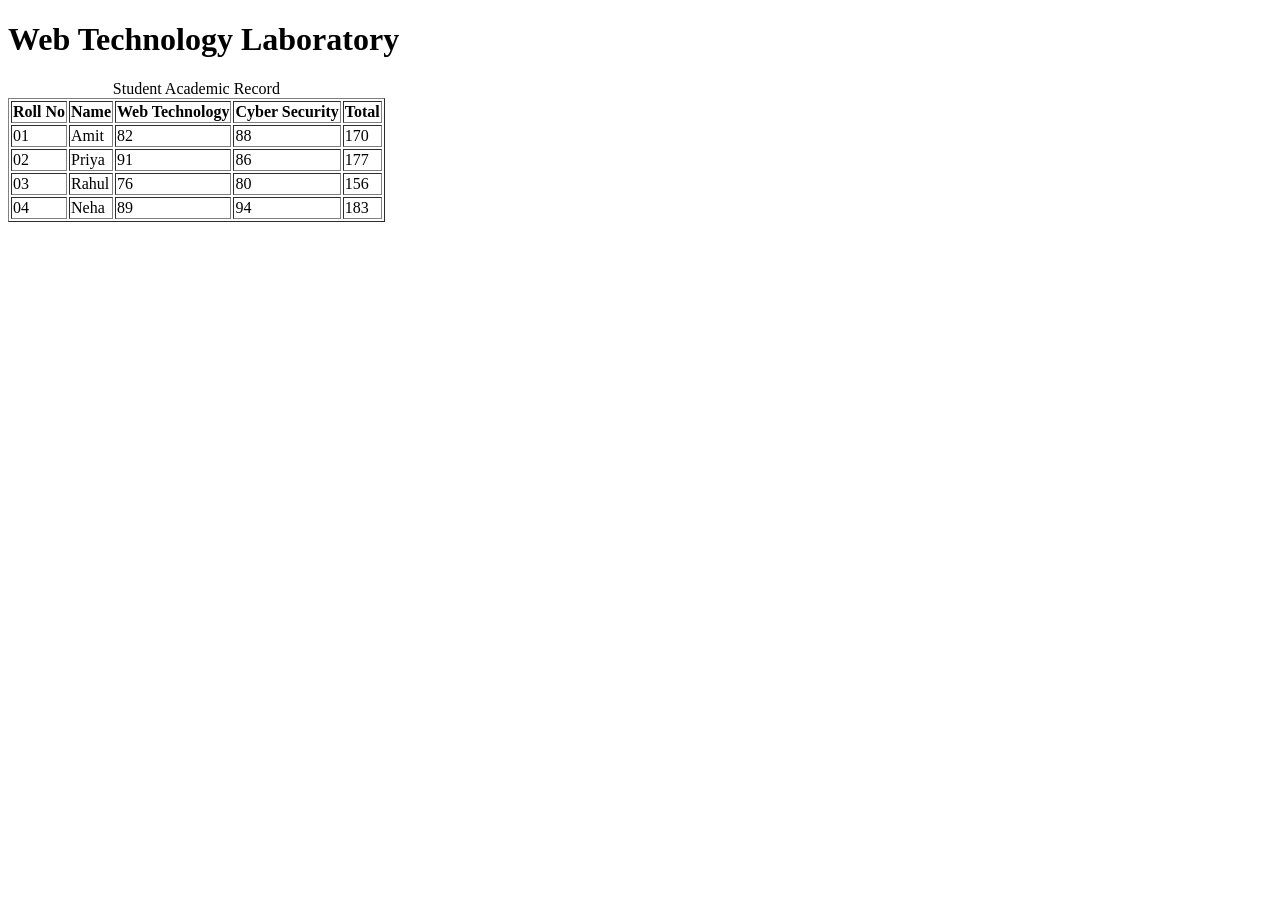
<file: HTML_LAB_03/activity01.html>
<!DOCTYPE html>
<html lang="en">
<head>
    <meta charset="UTF-8">
    <title>Student Academic Record</title>
</head>

<body>

    <h1>Web Technology Laboratory</h1>

    <table border="1">
        <caption>Student Academic Record</caption>

        <thead>
            <tr>
                <th>Roll No</th>
                <th>Name</th>
                <th>Web Technology</th>
                <th>Cyber Security</th>
                <th>Total</th>
            </tr>
        </thead>

        <tbody>
            <tr>
                <td>01</td>
                <td>Amit</td>
                <td>82</td>
                <td>88</td>
                <td>170</td>
            </tr>

            <tr>
                <td>02</td>
                <td>Priya</td>
                <td>91</td>
                <td>86</td>
                <td>177</td>
            </tr>

            <tr>
                <td>03</td>
                <td>Rahul</td>
                <td>76</td>
                <td>80</td>
                <td>156</td>
            </tr>

            <tr>
                <td>04</td>
                <td>Neha</td>
                <td>89</td>
                <td>94</td>
                <td>183</td>
            </tr>
        </tbody>

    </table>

</body>
</html>
</file>
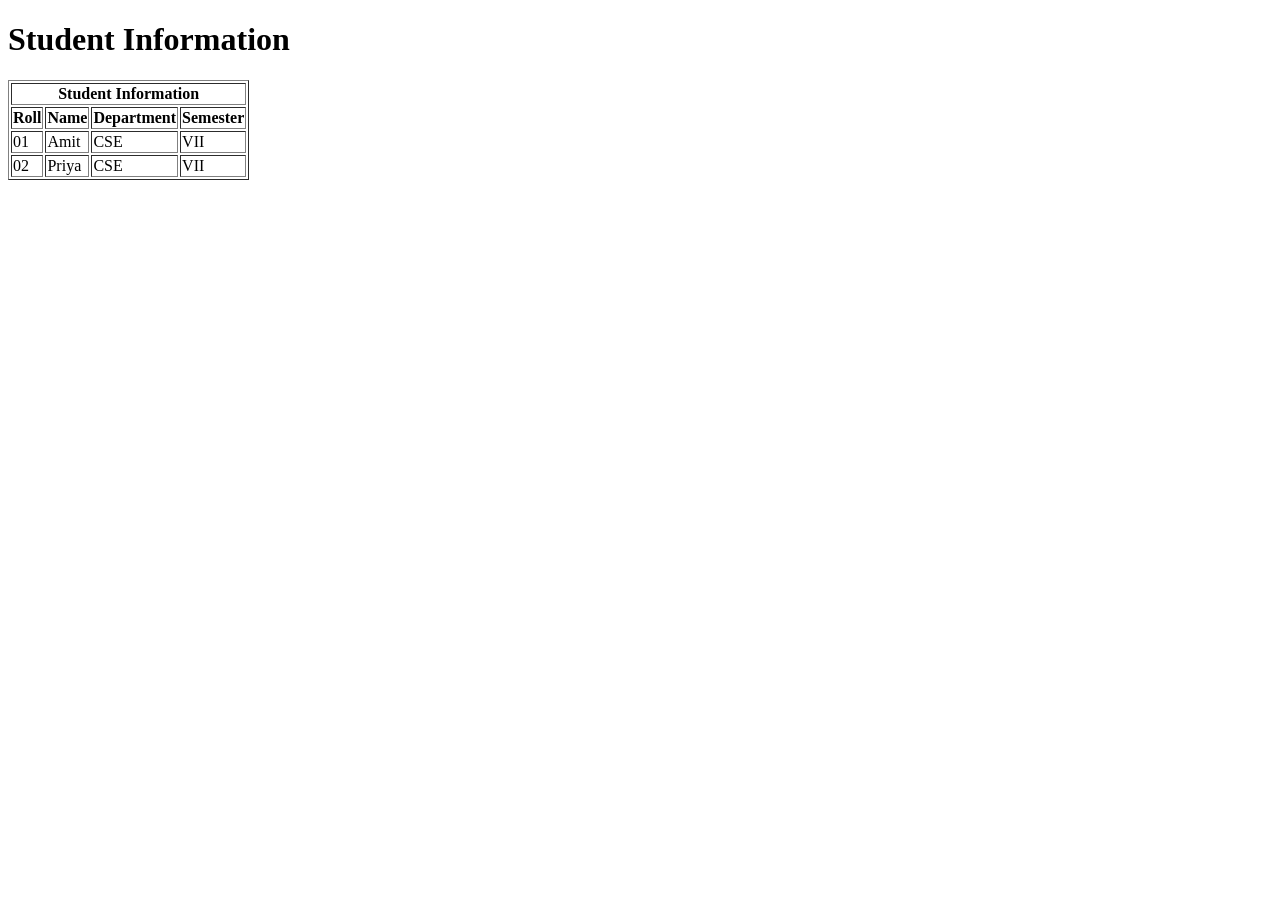
<file: HTML_LAB_03/activity02.html>
<!DOCTYPE html>
<html lang="en">
<head>
    <meta charset="UTF-8">
    <title>Student Information</title>
</head>

<body>

    <h1>Student Information</h1>

    <table border="1">
        <tr>
            <th colspan="4">Student Information</th>
        </tr>

        <tr>
            <th>Roll</th>
            <th>Name</th>
            <th>Department</th>
            <th>Semester</th>
        </tr>

        <tr>
            <td>01</td>
            <td>Amit</td>
            <td>CSE</td>
            <td>VII</td>
        </tr>

        <tr>
            <td>02</td>
            <td>Priya</td>
            <td>CSE</td>
            <td>VII</td>
        </tr>
    </table>

</body>
</html>
</file>
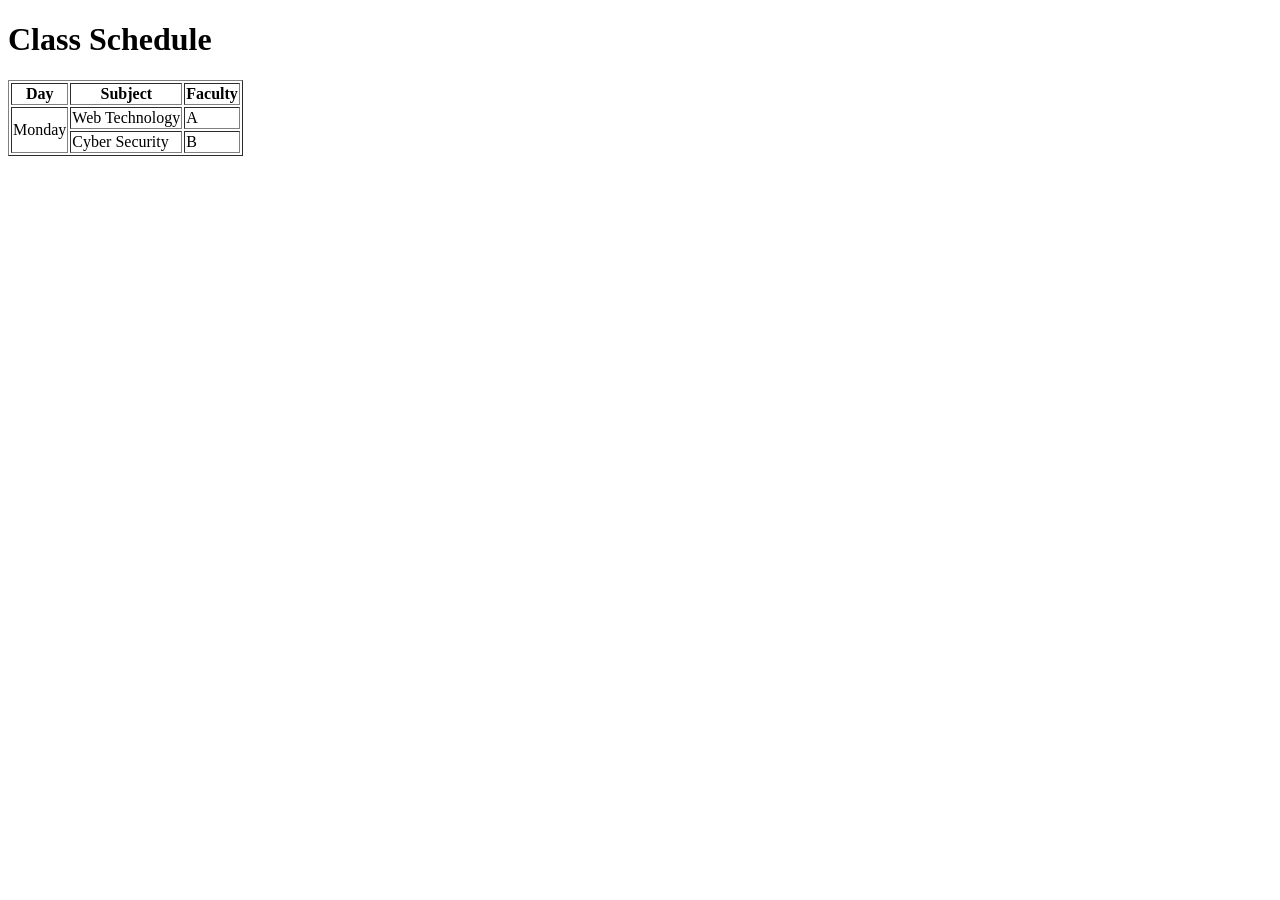
<file: HTML_LAB_03/activity03.html>
<!DOCTYPE html>
<html lang="en">
<head>
    <meta charset="UTF-8">
    <title>Class Schedule</title>
</head>

<body>

    <h1>Class Schedule</h1>

    <table border="1">
        <tr>
            <th>Day</th>
            <th>Subject</th>
            <th>Faculty</th>
        </tr>

        <tr>
            <td rowspan="2">Monday</td>
            <td>Web Technology</td>
            <td>A</td>
        </tr>

        <tr>
            <td>Cyber Security</td>
            <td>B</td>
        </tr>
    </table>

</body>
</html>
</file>
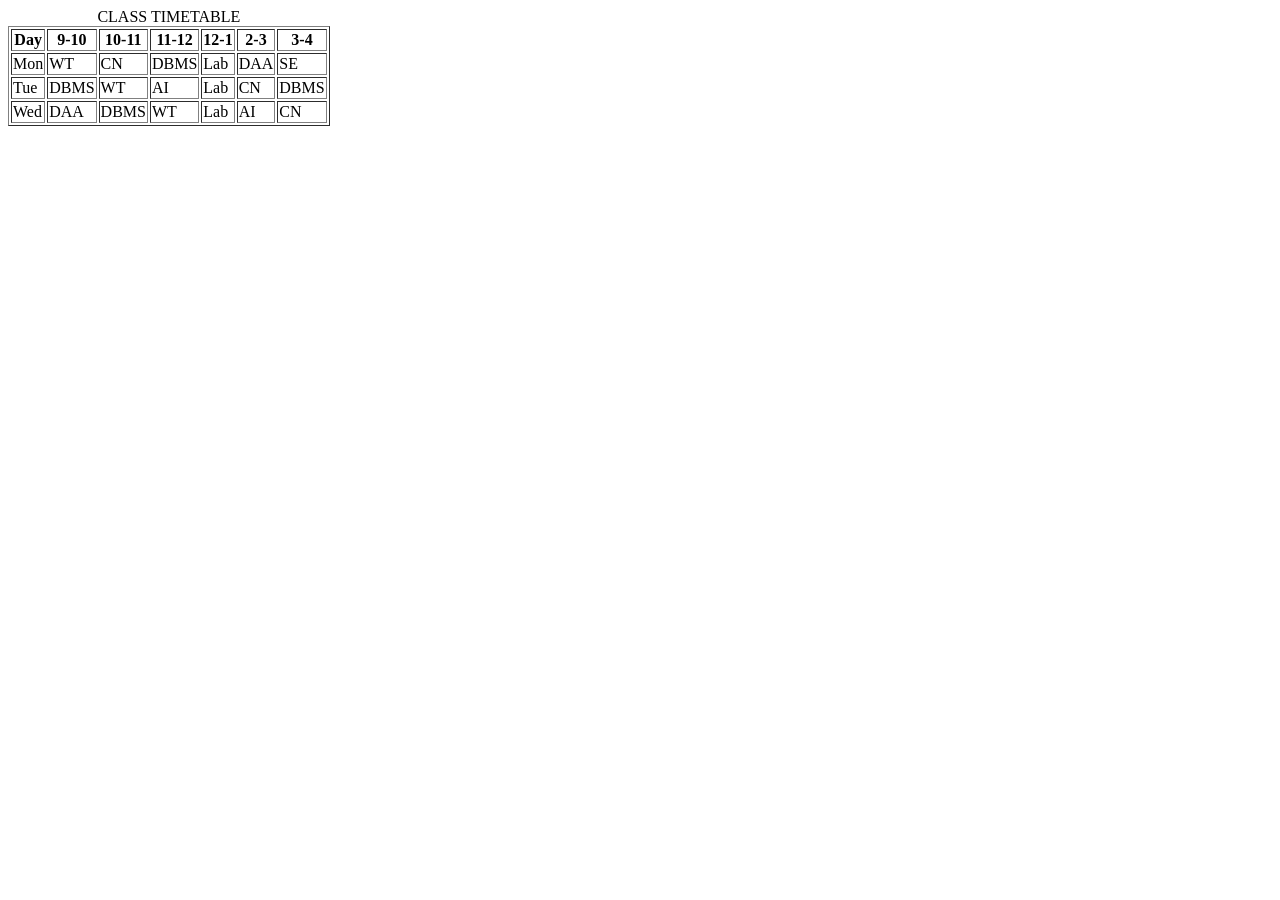
<file: HTML_LAB_03/timetable.html>
<!DOCTYPE html>
<html lang="en">
<head>
    <meta charset="UTF-8">
    <title>Class Timetable</title>
</head>

<body>

    <table border="1">
        <caption>CLASS TIMETABLE</caption>

        <thead>
            <tr>
                <th>Day</th>
                <th>9-10</th>
                <th>10-11</th>
                <th>11-12</th>
                <th>12-1</th>
                <th>2-3</th>
                <th>3-4</th>
            </tr>
        </thead>

        <tbody>
            <tr>
                <td>Mon</td>
                <td>WT</td>
                <td>CN</td>
                <td>DBMS</td>
                <td>Lab</td>
                <td>DAA</td>
                <td>SE</td>
            </tr>

            <tr>
                <td>Tue</td>
                <td>DBMS</td>
                <td>WT</td>
                <td>AI</td>
                <td>Lab</td>
                <td>CN</td>
                <td>DBMS</td>
            </tr>

            <tr>
                <td>Wed</td>
                <td>DAA</td>
                <td>DBMS</td>
                <td>WT</td>
                <td>Lab</td>
                <td>AI</td>
                <td>CN</td>
            </tr>
        </tbody>

    </table>

</body>
</html>
</file>
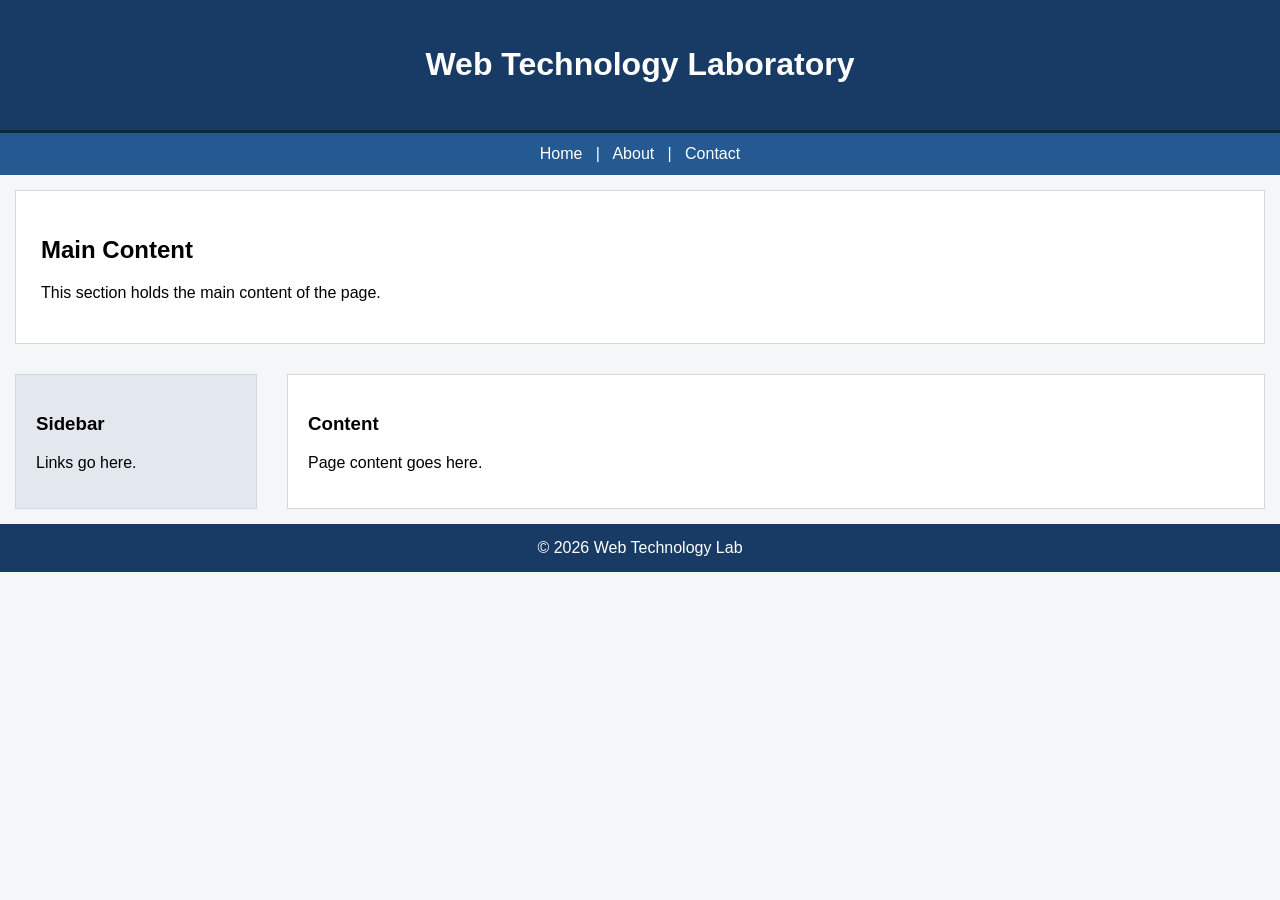
<file: HTML_LAB_04/activity1-div-layout.html>
<!DOCTYPE html>
<html lang="en">

<head>
    <meta charset="UTF-8">
    <meta name="viewport" content="width=device-width, initial-scale=1.0">
    <title>DIV Based Webpage Layout</title>
    <link rel="stylesheet" href="css/activity1.css">
</head>

<body>

    <div class="header">
        <h1>Web Technology Laboratory</h1>
    </div>

    <div class="navigation">
        Home &nbsp; | &nbsp; About &nbsp; | &nbsp; Contact
    </div>

    <div class="main-content">
        <h2>Main Content</h2>
        <p>This section holds the main content of the page.</p>
    </div>

    <div class="layout-row">
        <div class="sidebar">
            <h3>Sidebar</h3>
            <p>Links go here.</p>
        </div>
        <div class="content">
            <h3>Content</h3>
            <p>Page content goes here.</p>
        </div>
    </div>

    <div class="footer">
        &copy; 2026 Web Technology Lab
    </div>

</body>

</html>
</file>
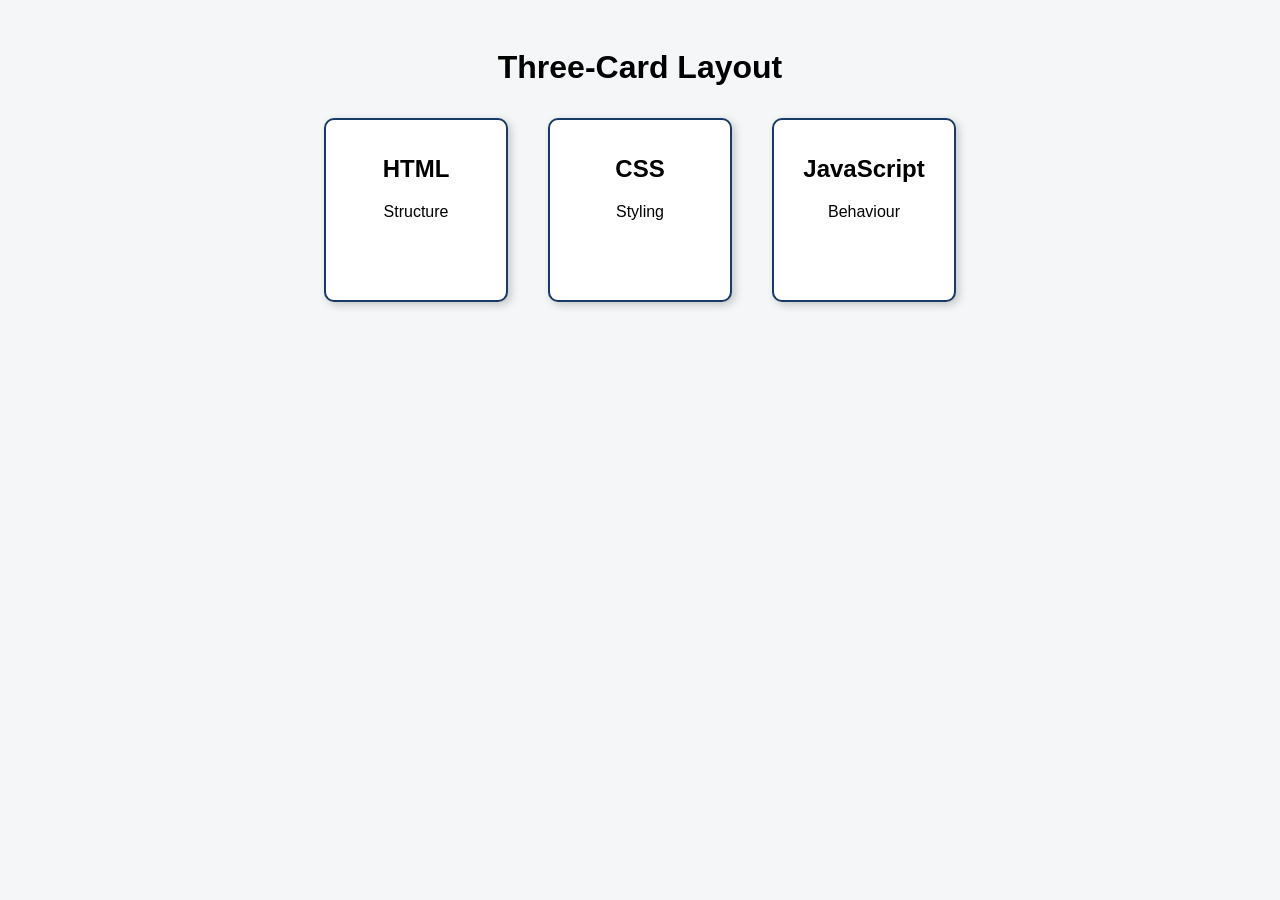
<file: HTML_LAB_04/activity2-three-cards.html>
<!DOCTYPE html>
<html lang="en">

<head>
    <meta charset="UTF-8">
    <meta name="viewport" content="width=device-width, initial-scale=1.0">
    <title>Three Card Layout</title>
    <link rel="stylesheet" href="css/activity2.css">
</head>

<body>

    <h1>Three-Card Layout</h1>

    <div class="card-row">
        <div class="card">
            <h2>HTML</h2>
            <p>Structure</p>
        </div>
        <div class="card">
            <h2>CSS</h2>
            <p>Styling</p>
        </div>
        <div class="card">
            <h2>JavaScript</h2>
            <p>Behaviour</p>
        </div>
    </div>

</body>

</html>
</file>
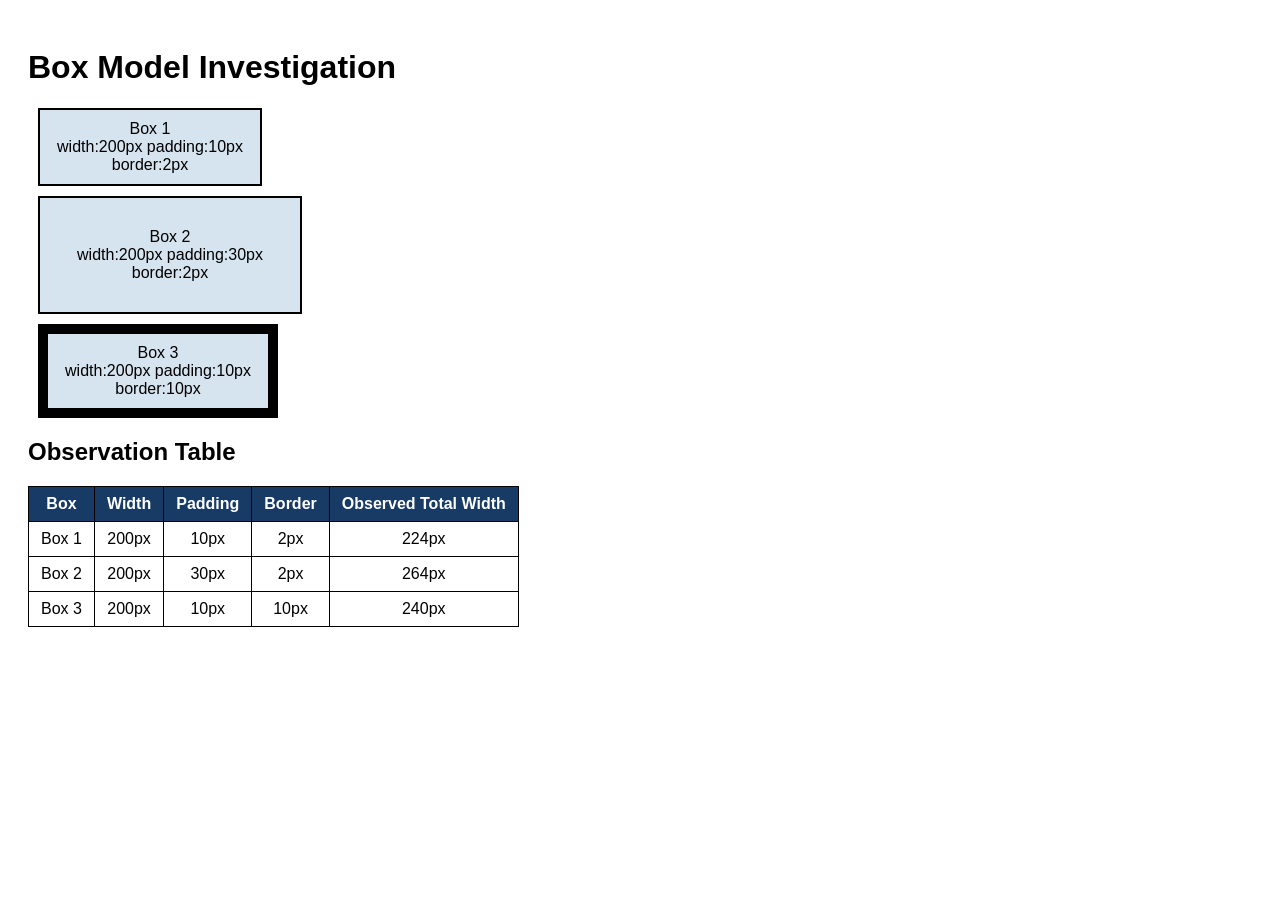
<file: HTML_LAB_04/activity3-box-model.html>
<!DOCTYPE html>
<html lang="en">

<head>
    <meta charset="UTF-8">
    <meta name="viewport" content="width=device-width, initial-scale=1.0">
    <title>Box Model Investigation</title>
    <link rel="stylesheet" href="css/activity3.css">
</head>

<body>

    <h1>Box Model Investigation</h1>

    <div class="box box1">Box 1<br>width:200px padding:10px border:2px</div>
    <div class="box box2">Box 2<br>width:200px padding:30px border:2px</div>
    <div class="box box3">Box 3<br>width:200px padding:10px border:10px</div>

    <h2>Observation Table</h2>
    <table border="1">
        <tr>
            <th>Box</th>
            <th>Width</th>
            <th>Padding</th>
            <th>Border</th>
            <th>Observed Total Width</th>
        </tr>
        <tr>
            <td>Box 1</td>
            <td>200px</td>
            <td>10px</td>
            <td>2px</td>
            <td>224px</td>
        </tr>
        <tr>
            <td>Box 2</td>
            <td>200px</td>
            <td>30px</td>
            <td>2px</td>
            <td>264px</td>
        </tr>
        <tr>
            <td>Box 3</td>
            <td>200px</td>
            <td>10px</td>
            <td>10px</td>
            <td>240px</td>
        </tr>
    </table>

</body>

</html>
</file>
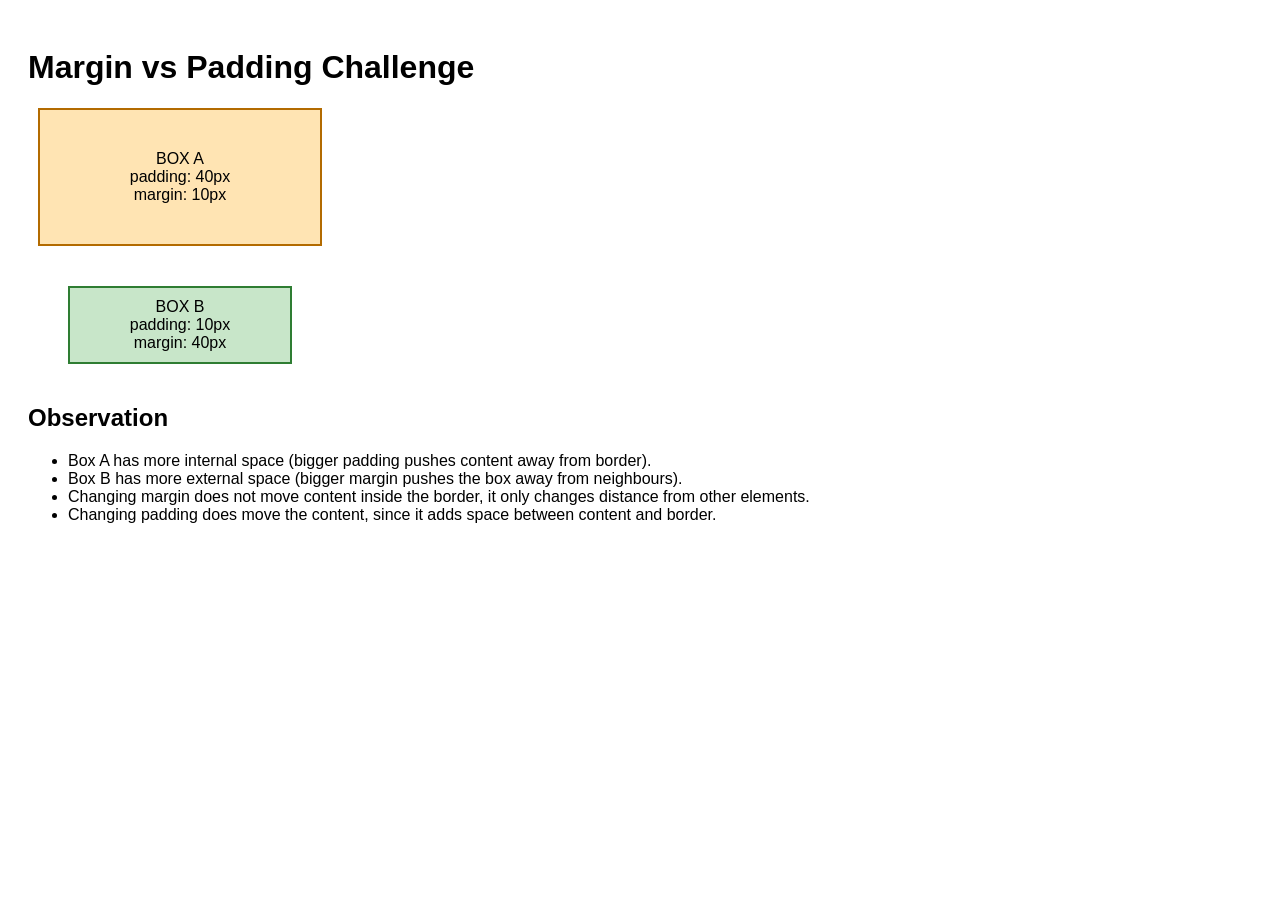
<file: HTML_LAB_04/activity4-margin-vs-padding.html>
<!DOCTYPE html>
<html lang="en">

<head>
    <meta charset="UTF-8">
    <meta name="viewport" content="width=device-width, initial-scale=1.0">
    <title>Margin vs Padding Challenge</title>
    <link rel="stylesheet" href="css/activity4.css">
</head>

<body>

    <h1>Margin vs Padding Challenge</h1>

    <div class="boxA">BOX A<br>padding: 40px<br>margin: 10px</div>
    <div class="boxB">BOX B<br>padding: 10px<br>margin: 40px</div>

    <h2>Observation</h2>
    <ul>
        <li>Box A has more internal space (bigger padding pushes content away from border).</li>
        <li>Box B has more external space (bigger margin pushes the box away from neighbours).</li>
        <li>Changing margin does not move content inside the border, it only changes distance from other elements.</li>
        <li>Changing padding does move the content, since it adds space between content and border.</li>
    </ul>

</body>

</html>
</file>
<file: HTML_LAB_04/css/activity1.css>
body {
    margin: 0;
    font-family: Arial, sans-serif;
    background-color: #f4f6f8;
}

.header {
    background-color: #183b66;
    color: white;
    text-align: center;
    padding: 25px;
    border-bottom: 3px solid #0f2645;
}

.navigation {
    background-color: #245a91;
    color: white;
    text-align: center;
    padding: 12px;
}

.main-content {
    background-color: #ffffff;
    padding: 25px;
    margin: 15px;
    border: 1px solid #d0d7de;
}

.layout-row {
    display: flex;
}

.sidebar {
    background-color: #e3e8ee;
    padding: 20px;
    margin: 15px;
    border: 1px solid #d0d7de;
    width: 200px;
}

.content {
    background-color: #ffffff;
    padding: 20px;
    margin: 15px;
    border: 1px solid #d0d7de;
    flex: 1;
}

.footer {
    background-color: #183b66;
    color: white;
    text-align: center;
    padding: 15px;
}
</file>
<file: HTML_LAB_04/css/activity2.css>
body {
    font-family: Arial, sans-serif;
    background-color: #f4f6f8;
    padding: 20px;
    text-align: center;
}

.card-row {
    display: flex;
    justify-content: center;
    gap: 20px;
}

.card {
    width: 150px;
    height: 150px;
    background-color: #ffffff;
    border: 2px solid #183b66;
    border-radius: 10px;
    padding: 15px;
    margin: 10px;
    text-align: center;
    box-shadow: 3px 3px 8px rgba(0, 0, 0, 0.2);
}
</file>
<file: HTML_LAB_04/css/activity3.css>
body {
    font-family: Arial, sans-serif;
    padding: 20px;
}

.box {
    background-color: #d6e4f0;
    text-align: center;
    margin: 10px;
}

.box1 {
    width: 200px;
    padding: 10px;
    border: 2px solid black;
}

.box2 {
    width: 200px;
    padding: 30px;
    border: 2px solid black;
}

.box3 {
    width: 200px;
    padding: 10px;
    border: 10px solid black;
}

table {
    border-collapse: collapse;
    margin-top: 15px;
}

th, td {
    border: 1px solid black;
    padding: 8px 12px;
    text-align: center;
}

th {
    background-color: #183b66;
    color: white;
}
</file>
<file: HTML_LAB_04/css/activity4.css>
body {
    font-family: Arial, sans-serif;
    padding: 20px;
}

.boxA {
    background-color: #ffe4b3;
    border: 2px solid #b36b00;
    padding: 40px;
    margin: 10px;
    text-align: center;
    width: 200px;
}

.boxB {
    background-color: #c8e6c9;
    border: 2px solid #2e7d32;
    padding: 10px;
    margin: 40px;
    text-align: center;
    width: 200px;
}
</file>
